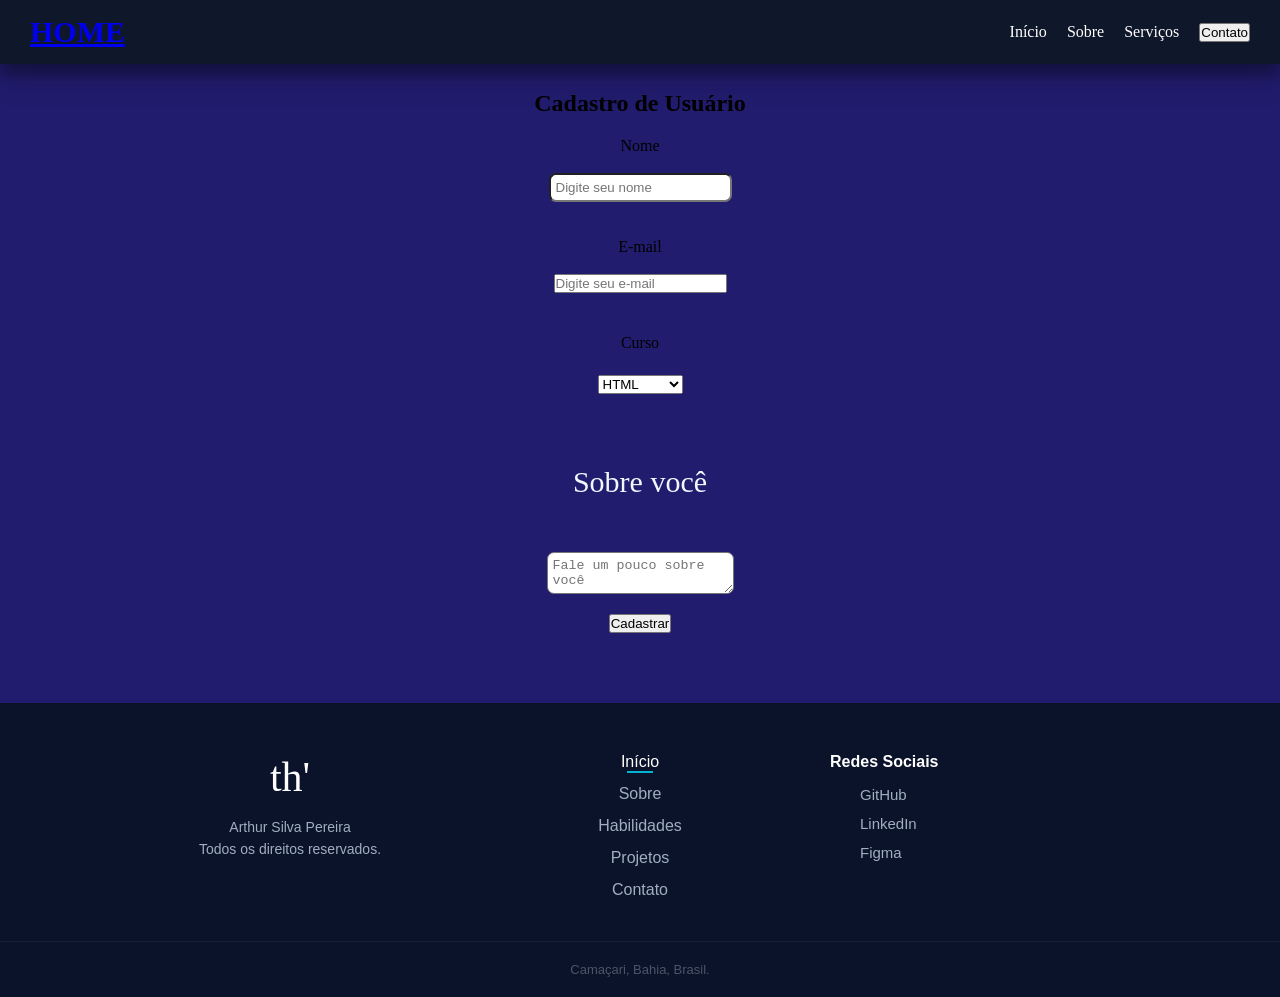
<file: contato.html>
<!DOCTYPE html>
<html lang="en">
<head>
    <meta charset="UTF-8">
    <meta name="viewport" content="width=device-width, initial-scale=1.0">
    <link rel="stylesheet" href="style.css">
    <title>Contato</title>
</head>

   <header>
        <nav>
            <div>
                <nav class="navbar">
    <div class="logo"><a href="index.html">HOME</a></div>

    <ul class="menu">
        <li><a href="index.html">Início</a></li>
        <li><a>Sobre</a></li>
        <li><a>Serviços</a></li>
        <li>       <a href="contato.html">
    <button>Contato</button>
</a></li>     
    </ul>
            </div>
        </nav>
    </header>
<body>
    
    <section>      
        <h1 class="usuario">Cadastro de Usuário</h1>

        <form class="form" method="POST">

            <label for="name">Nome</label><br>
            <input id="name" class="name2" placeholder="Digite seu nome" required>

            <br><br>

            <label for="email">E-mail</label><br>
            <input id="email" placeholder="Digite seu e-mail" required>

            <br><br>

            <label for="curso" class="curso">Curso</label><br>

            <select id="curso">

                <option>HTML</option>
                <option>CSS</option>
                <option>JavaScript</option>

            </select>

            <br><br>

            <label class="sobre">Sobre você</label><br>

            <textarea class="sobre2" placeholder="Fale um pouco sobre você"></textarea>

            <button class="botao" type="submit">Cadastrar</button>

        </form>
    </section>

  <footer class="portfolio-footer">
    <div class="footer-container">
        <div class="footer-brand">
            <div class="footer-logo">
                <span class="logo-text">th'</span>
            </div>
            <p class="footer-copyright">Arthur Silva Pereira <br>Todos os direitos reservados.</p>
        </div>

        <div class="footer-nav">
            <a href="index.html" class="nav-link active">Início</a>
            <a href="sobre" class="nav-link">Sobre</a>
            <a href="habilidades" class="nav-link">Habilidades</a>
            <a href="projetos" class="nav-link">Projetos</a>
            <a href="contato.html" class="nav-link">Contato</a>
        </div>

        <div class="footer-socials">
            <h4>Redes Sociais</h4>
            <ul class="social-list">
                <li>
                    <a href="https://github.com" target="_blank">
                        <i class="fab fa-github"></i> GitHub
                    </a>
                </li>
                <li>
                    <a href="https://linkedin.com" target="_blank">
                        <i class="fab fa-linkedin"></i> LinkedIn
                    </a>
                </li>
                <li>
                    <a href="https://figma.com" target="_blank">
                        <i class="fab fa-figma"></i> Figma
                    </a>
                </li>
            </ul>
        </div>
    </div>

    <div class="footer-bottom">
        <p>Camaçari, Bahia, Brasil.</p>
    </div>
</footer>
</body>
</html>
</file>
<file: style.css>
*{
    margin: 25px;
}

.sobre{
    display: flex;
    flex-direction: column;
    align-items: center;

    font-size: 30px;
    color: aliceblue;
    gap: 30px;

    margin: 30px;
    padding: 20px;
}

.paragrafo-sobre{
    font-family: "Archivo Black", sans-serif;
  font-weight: 800;
  font-style: normal;
   width: 50%;
    font-size: 25px;
    gap: 50px;
}

.quadrado1 , .quadrado2 , .quadrado3 , .quadrado4{
    width: 250px;
    height: 250px;
    background-color: #292941;
    border-radius: 10%;
   box-shadow: rgba(0, 0, 0, 0.3) 0px 19px 38px, rgba(0, 0, 0, 0.22) 0px 15px 12px;
   gap: 80px;
}
.aba-habilidades{
    display: flex;
    flex-direction: column;
    align-items: center;
    font-size: 25px;
    color: aliceblue;
    gap: 20px;
 

}
.aba-quadrado{
    display: flex;
    justify-content: space-between;
    gap: 40px;

   
    
}   
.Habilidades{
    margin: 30px;
    padding: 20px;

}

.Projetos{
    display: flex;
    justify-content: center;
    font-size: 50px;
    color: aliceblue;
    padding: 30px;
    margin: 20px;

}

.quadradao{
    width: 250px;
    height: 250px;
    border-radius: 10%;
    background-color: #292941;
    box-shadow: rgba(0, 0, 0, 0.3) 0px 19px 38px, rgba(0, 0, 0, 0.22) 0px 15px 12px;
    margin: 50px;
}

.projetos{
    display: flex;
    justify-content: center;
    gap: 20px;
}

.quadradinho{
    display: flex;
    justify-content: center;
    gap: 50px;
}

body{
    background-color: #211C6D;
}

div{
    color: #ffffff;
    width: 220;
    height: 220;

}

.archivo-black-regular {
    font-family: "Archivo Black", sans-serif;
    font-weight: 400;
    font-style: normal;
}

*{
    margin: 0%;
    padding: 0%;
    box-sizing: border-box;
}

.navbar {
    background-color: #1e293b;
    color: white;
    display: flex;
    justify-content: space-between;
    align-items: center;
    padding: 15px 30px;
}

.logo{
    font-size: 25px;
    font-weight: bold;
    color: #0f172a;
}

.menu {
    display: flex;
    list-style: none;
    gap: 20px;
}

.menu a {
    text-decoration: none;
    color: white;
    font-size: 16px;
    transition: 0.3s;
}

.menu a:hover {
    color: #ffffff;
}

.navbar {
    position: fixed;
    top: 0;
    width: 100%;
    z-index: 1000;
}

body {
    padding-top: 70px;
}

.navbar {
    background: #0f172a;
   box-shadow: rgba(0, 0, 0, 0.25) 0px 14px 28px, rgba(0, 0, 0, 0.22) 0px 10px 10px;
}

.logo {
    color: white;
    font-size: 30px;
    font-weight: bold;
    background: transparent;
    border: none;
    padding: 0;
    margin: 0;
}

.html-img{
    width: 100px;
    height: auto;
}

.css-img{
    width: 100px;
    height: auto;
}

.javascript-img{
    width: 100px;
    height: auto;
}
.figma-img{
    width: 120px;
    height: auto;
}
.edge-img{
width: 150px;
height: 150px;
display: flex;
align-items: center;
flex-direction: column;
}

/* Container de todos os quadrados */
.aba-quadrado {
    display: flex;
    justify-content: center;
    align-items: center;
    gap: 30px;
    flex-wrap: wrap;
}

/* Todos os quadrados */
.quadrado1,
.quadrado2,
.quadrado3,
.quadrado4,
.quadradao {
    width: 220px;
    height: 220px;
    background-color: #1e1e2f;
    border-radius: 15px;

    display: flex;
    justify-content: center;
    align-items: center;
}

/* Todas as subdivs */
.subdiv1,
.subdiv2,
.subdiv3,
.subdiv4,
.subdiv5 {
    display: flex;
    flex-direction: column;
    align-items: center;
    justify-content: center;
    gap: 15px;
    text-align: center;
}

/* Imagens */
.html-img,
.css-img,
.javascript-img,
.figma-img {
    width: 80px;
    height: 80px;
    object-fit: contain;
}

/* Títulos */
.subdiv1 h3,
.subdiv2 h3,
.subdiv3 h3,
.subdiv4 h3,
.subdiv5 h3 {
    margin: 0;
    color: white;
}
.edge-img{ 
    width: 180px;
    height: 120px;
}


.portfolio-footer {
    background-color: #0b132b;
    color: #ffffff;
    font-family: 'Segoe UI', Tahoma, Geneva, Verdana, sans-serif;
    padding-top: 50px;
    position: relative;
    width: 100%;
    margin-top: 50px;
}


.footer-container {
    max-width: 1100px;
    margin: 0 auto;
    padding: 0 40px;
    display: flex;
    justify-content: space-between;
    align-items: flex-start;
    gap: 30px;
}

.footer-brand {
    display: flex;
    flex-direction: column;
    align-items: center;
    text-align: center;
    flex: 1;
}

.footer-logo {
    font-size: 42px;
    font-family: 'Georgia', serif;
    font-weight: italic;
    margin-bottom: 15px;
    color: #ffffff;
}

.footer-copyright {
    font-size: 14px;
    color: #a0aec0; 
    line-height: 1.6;
}

.footer-nav {
    display: flex;
    flex-direction: column;
    align-items: center;
    gap: 12px;
    flex: 1;
}

.nav-link {
    color: #a0aec0;
    text-decoration: none;
    font-size: 16px;
    transition: color 0.3s ease;
    padding-bottom: 2px;
    position: relative;
}

.nav-link:hover {
    color: #ffffff;
}


.nav-link.active {
    color: #ffffff;
    font-weight: 500;
}

.nav-link.active::after {
    content: '';
    position: absolute;
    bottom: 0;
    left: 15%;
    width: 70%;
    height: 2px;
    background-color: #00b4d8; 
}

.footer-socials {
    display: flex;
    flex-direction: column;
    align-items: flex-start;
    flex: 1;
}

.footer-socials h4 {
    font-size: 16px;
    color: #ffffff;
    margin-bottom: 15px;
    font-weight: 600;
}

.social-list {
    list-style: none;
    padding: 0;
    margin: 0;
    display: flex;
    flex-direction: column;
    gap: 12px;
}

.social-list a {
    color: #a0aec0;
    text-decoration: none;
    font-size: 15px;
    display: flex;
    align-items: center;
    gap: 10px;
    transition: color 0.3s ease;
}

.social-list a:hover {
    color: #ffffff;
}

.social-list i {
    font-size: 16px;
    width: 20px;
    text-align: center;
}


.footer-bottom {
    margin-top: 40px;
    border-top: 1px solid rgba(255, 255, 255, 0.05);
    padding: 20px 0;
    text-align: center;
}

.footer-bottom p {
    font-size: 13px;
    color: #4a5568;
}

/* --- RESPONSIVIDADE (CELULAR) --- */
@media (max-width: 768px) {
    .footer-container {
        flex-direction: column;
        align-items: center;
        text-align: center;
        gap: 40px;
    }

    .footer-socials {
        align-items: center;
    }
    
    .nav-link.active::after {
        left: 30%;
        width: 40%;
    }
}

.form{
    display: flex;
    align-items: center;
    flex-direction: column;
    border: 50px;
    
}
.botao{
    margin: 20px;
}

.usuario{
    display: flex;
    align-items: center;
    flex-direction: column;
    padding: 20px;
}

.name2{
    padding: 5px;
    border-radius: 7px;
}

.email{
    padding: 5px;
    border-radius: 7px;
}

.password{
    padding: 5px;
    border-radius: 7px;
}

.curso{
    padding: 5px;
    border-radius: 7px;
}

.sobre{
    padding: 5px;
    border-radius: 7px;
}
.sobre2{
    padding: 5px;
    border-radius: 7px;
    color: #000000;
}
</file>
